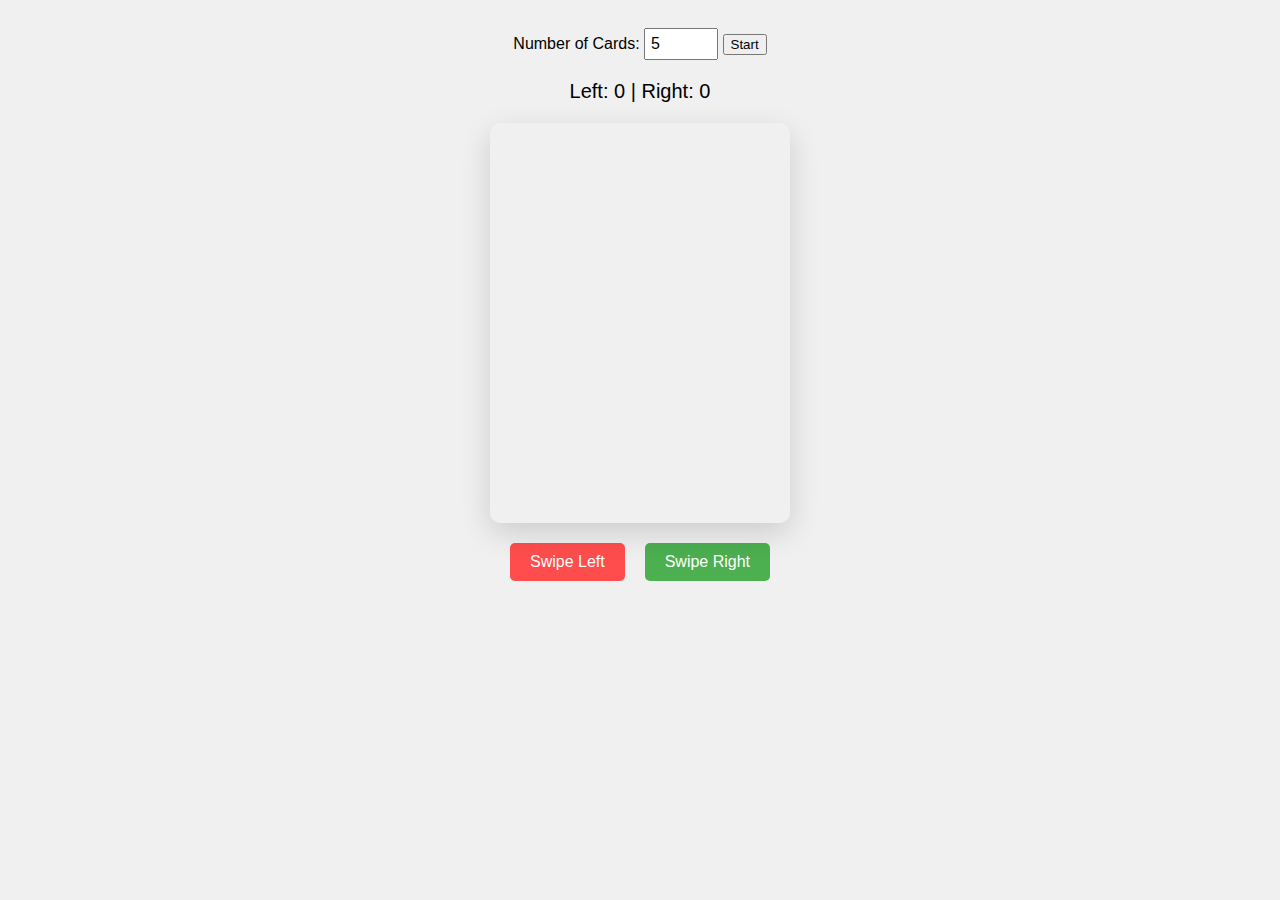
<file: index.html>
<!DOCTYPE html>
<html lang="en">
<head>
  <meta charset="UTF-8">
  <title>Swipe Cards</title>
  <link rel="stylesheet" href="style.css">
</head>
<body>

  <div class="setup">
    <label>Number of Cards: </label>
    <input type="number" id="cardCount" min="1" max="20" value="5">
    <button onclick="generateCards()">Start</button>
  </div>

  <div class="counter">
    Left: <span id="leftCount">0</span> |
    Right: <span id="rightCount">0</span>
  </div>

  <div class="card-container" id="cardContainer"></div>

  <div class="buttons">
    <button class="left-btn" onclick="swipe('left')">Swipe Left</button>
    <button class="right-btn" onclick="swipe('right')">Swipe Right</button>
  </div>

  <script src="script.js"></script>
</body>
</html>
</file>
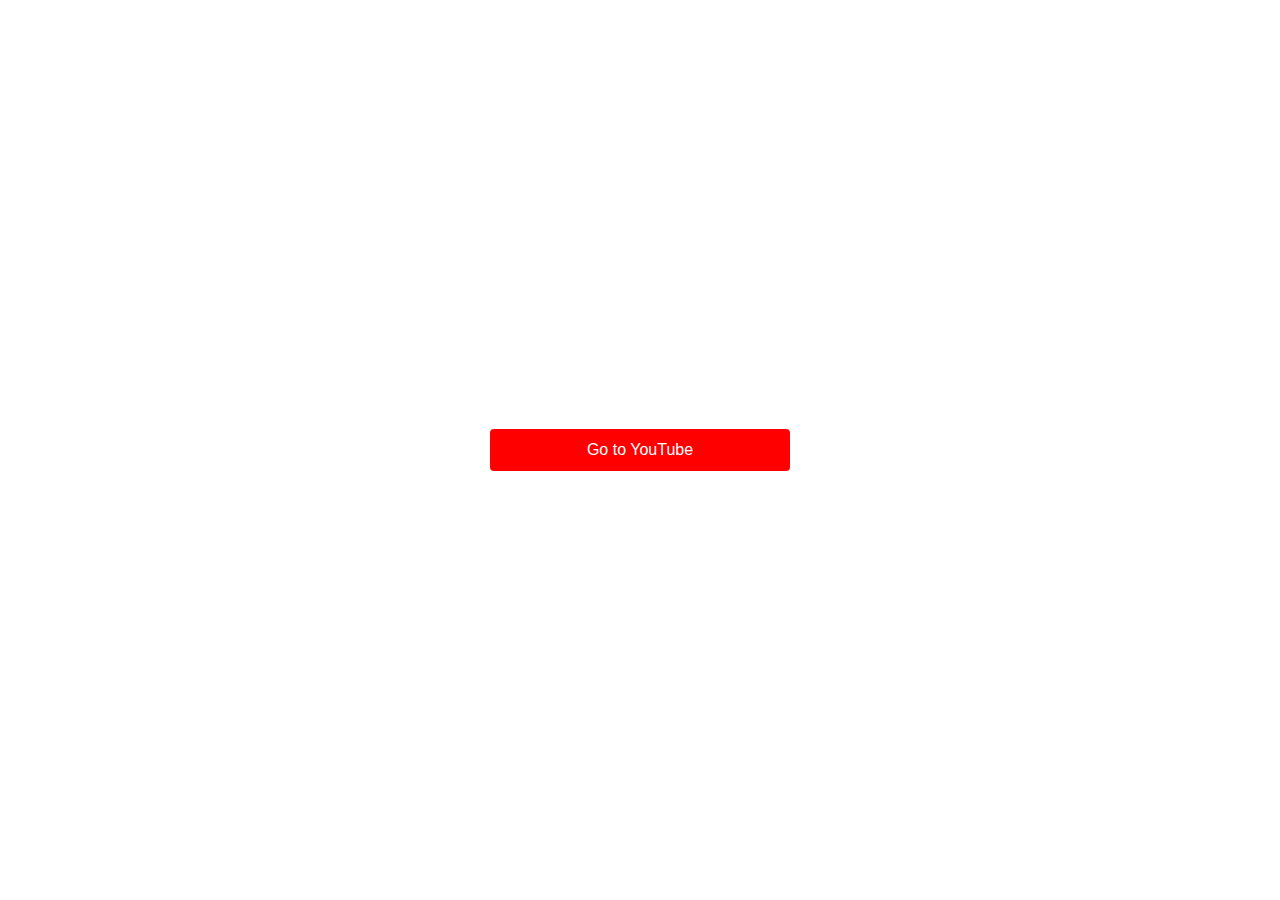
<file: button-test.html>
<!-- <!DOCTYPE html>
<html>
<head>
  <title>YouTube Button</title>
  <style>
    body {
      display: flex;
      justify-content: center;
      align-items: center;
      height: 100vh;
      margin: 0;
      font-family: sans-serif;
    }
    .button-container {
      text-align: center;
    }
    .youtube-button {
      padding: 12px 24px;
      font-size: 16px;
      color: white;
      background-color: #FF0000;
      border: none;
      border-radius: 4px;
      cursor: pointer;
      text-decoration: none;
    }
    .youtube-button:hover {
      background-color: #cc0000;
    }
  </style>
</head>
<body>
  <div class="button-container">
    <a class="youtube-button" href="https://www.youtube.com" target="_blank">Go to YouTube</a>
  </div>
</body>
</html> -->



<!DOCTYPE html>
<html>
<head>
  <title>YouTube Button</title>
  <style>
    body {
      display: flex;
      justify-content: center;
      align-items: center;
      height: 100vh;
      margin: 0;
      font-family: sans-serif;
    }
.button-container {
  text-align: center;
  width: 100%;
}

.youtube-button {
  display: inline-block;
  width: 100%;
  max-width: 300px; /* Optional: limits button size */
  padding: 12px 24px;
  font-size: 16px;
  color: white;
  background-color: #FF0000;
  border: none;
  border-radius: 4px;
  cursor: pointer;
  text-decoration: none;
  box-sizing: border-box;
}

    .youtube-button:hover {
      background-color: #cc0000;
    }
  </style>
</head>
<body>
  <div class="button-container">
    <a class="youtube-button" href="https://www.youtube.com" target="_blank">Go to YouTube</a>
  </div>
</body>
</html>
</file>
<file: style.css>
body {
  font-family: sans-serif;
  text-align: center;
  background: #f0f0f0;
  padding: 20px;
}

.setup {
  margin-bottom: 20px;
}

input[type="number"] {
  padding: 5px;
  font-size: 16px;
  width: 60px;
}

.counter {
  font-size: 20px;
  margin: 10px 0;
}

.card-container {
  position: relative;
  width: 300px;
  height: 400px;
  margin: 20px auto;
  box-shadow: 0 10px 30px rgba(0, 0, 0, 0.15);
  border-radius: 10px;
  background: transparent;
  transition: box-shadow 0.3s ease;
}

.card {
  position: absolute;
  width: 100%;
  height: 100%;
  background: white;
  border-radius: 10px;
  box-shadow: none;
  display: flex;
  align-items: center;
  justify-content: center;
  font-size: 24px;
  transition: transform 0.3s ease, opacity 0.3s ease;
}

.buttons {
  display: flex;
  justify-content: center;
  gap: 20px;
  margin-top: 10px;
}

.buttons button {
  padding: 10px 20px;
  font-size: 16px;
  border: none;
  border-radius: 5px;
  cursor: pointer;
}

.left-btn {
  background-color: #ff4d4d;
  color: white;
}

.right-btn {
  background-color: #4CAF50;
  color: white;
}
</file>
